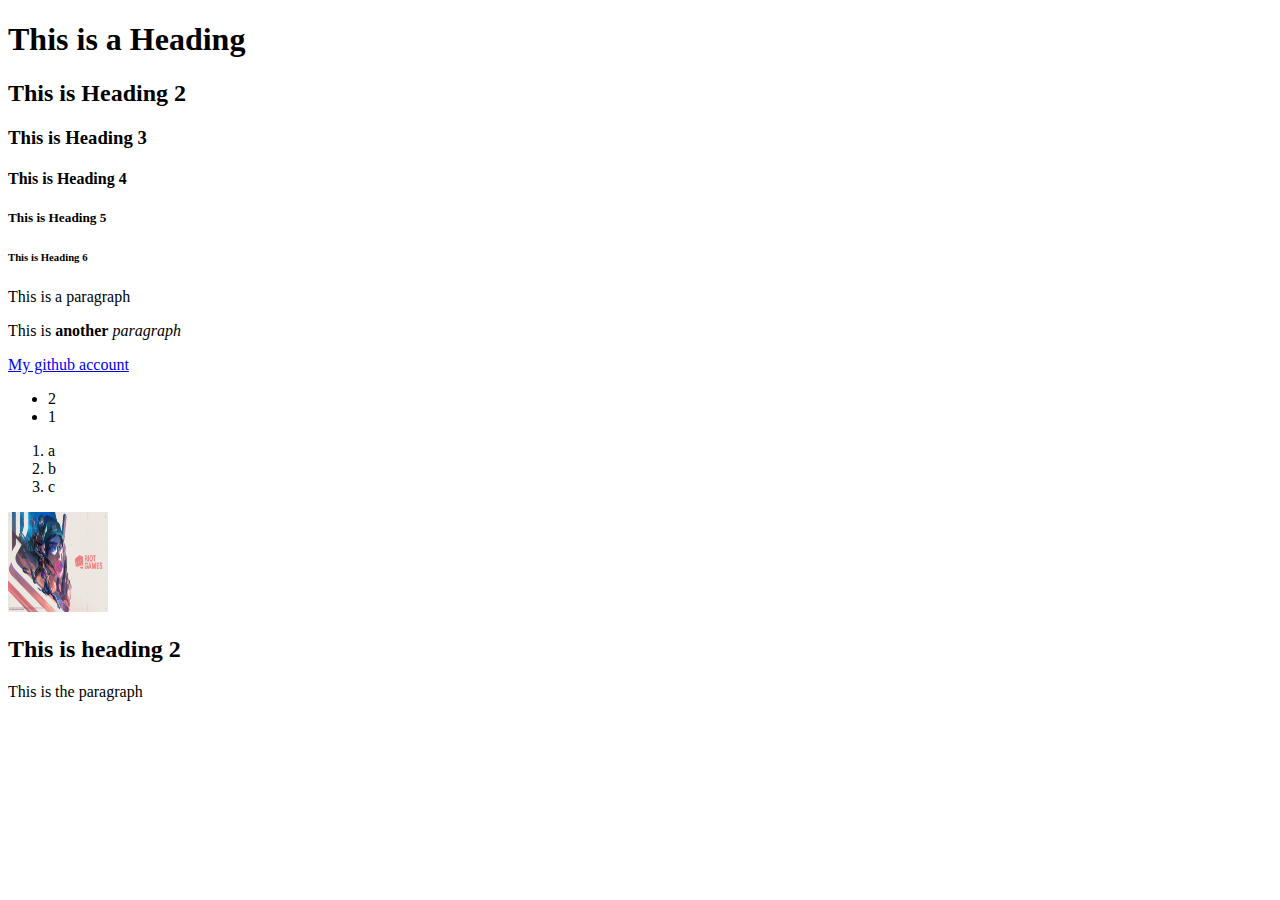
<file: 1. Essential HTML Tags/index.html>
<!DOCTYPE html>
<html lang="en">

<head>
    <meta charset="UTF-8" />
    <meta name="viewport" content="width=device-width, initial-scale=1.0" />

    <!-- TODO 1.1: Add a title to your website -->
    <title>Sample Title</title>
    
</head>

<body>
    <!-- TODO 1.2: Add 6 headers from the largest to the smallest -->
    <h1>This is a Heading</h1>
    <h2>This is Heading 2</h2>
    <h3>This is Heading 3</h3>
    <h4>This is Heading 4</h4>
    <h5>This is Heading 5</h5>
    <h6>This is Heading 6</h6>

    <!-- TODO 1.3: Add a paragraph. Try making the text italic or bold. -->
    <p>This is a paragraph</p>
    <p>This is <strong>another</strong> <em>paragraph</em></p>

    <!-- TODO 1.4: Add a link to your github account -->
    <a href ="https://github.com/bernardjdayao">My github account</a>


    <!-- TODO 1.5: Add an unordered list with 2 items -->
    <ul>
        <li>2</li>
        <li>1</li>
    </ul>

    <!-- TODO 1.6: Add an ordered list with 3 items -->
    <ol>
        <li>a</li>
        <li>b</li>
        <li>c</li>
    </ol>

    <!-- TODO 1.7: Add an image  -->
    <img style = "width:100px;height:100px" src = "loading-screen.png" alt="Test image" />

    <!-- TODO 1.8: Group a header and a paragraph in one tag -->
    <div class = "onetag">
        <h2>This is heading 2</h2>
        <p>This is the paragraph</p>
    </div>
</body>

</html>
</file>
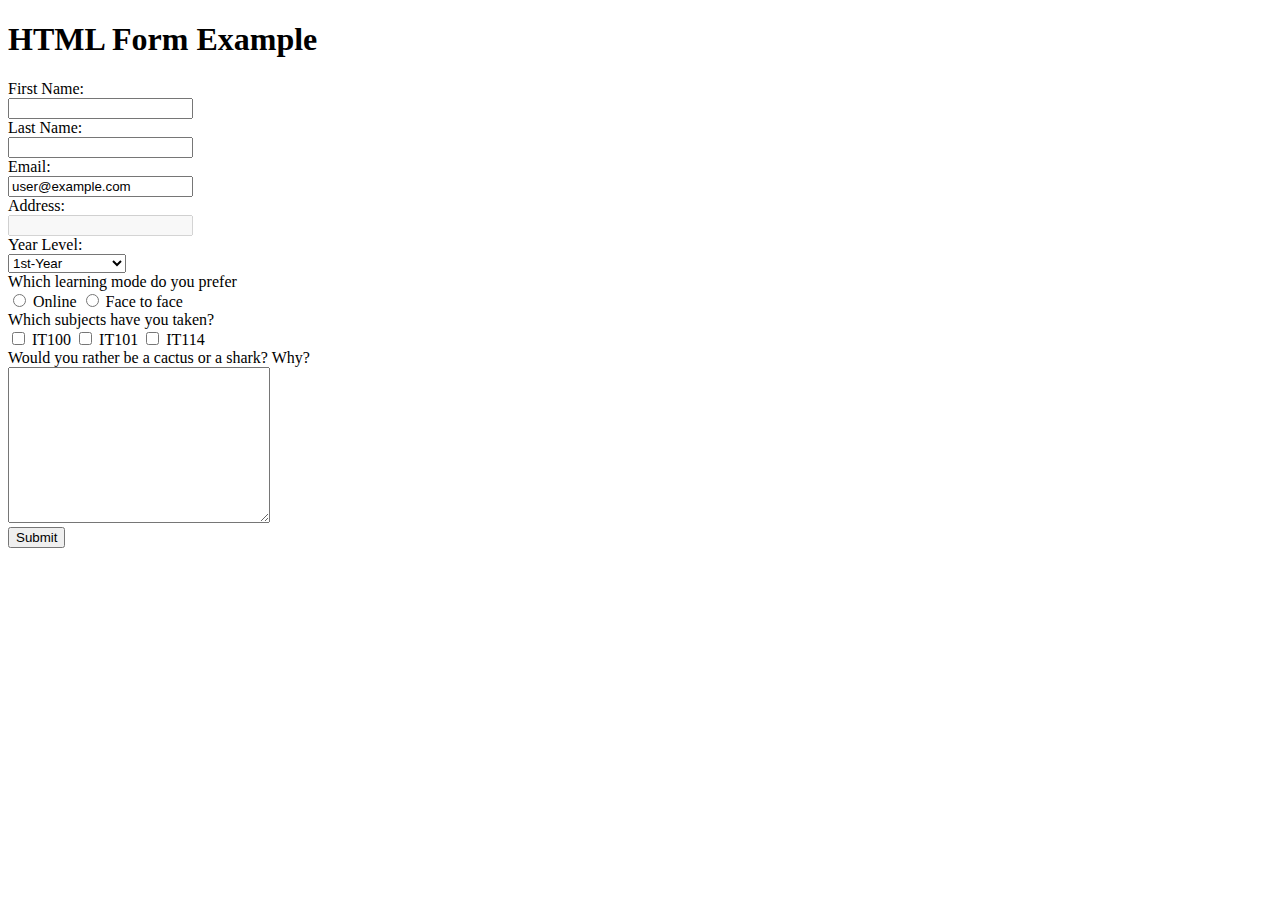
<file: 2. Exploring HTML Form Elements/index.html>
<!DOCTYPE html>
<html>

<head>
    <title>HTML Form Tags</title>
</head>

<body>
    <h1>HTML Form Example</h1>
    <!-- TODO 2.1: Add the container for the form. It should POST to "/submit_form"  -->
    <form action ="/submit_form" method = "post">
    
        <!-- TODO 2.2: Add a first name text field -->
        <label for="fname">First Name:</label><br/>
        <input type="Text" id = "fname" fname="name"><br/>

        <!-- TODO 2.3: Add a last name text field. The field must be required. -->
        <label for="lname">Last Name:</label><br/>
        <input type = "Text" id = "lname" lname="name" required><br/>

        <!-- TODO 2.4: Add an email text field. The field must be read only. -->
        <label for="email">Email:</label><br/>
        <input type="email" id="email" name = "email" value = "user@example.com" readonly></br>

        <!-- TODO 2.5: Add an address text field. The field must be disabled. -->
        <label for="address">Address:</label><br/>
        <input type="text" id="address" name="address" disabled><br/>

        <!-- TODO 2.6: Add a year level dropdown. The inital selected value must be "Select an option", but it must not be a valid selection. -->
        <label for="yearLevel">Year Level:</label><br/>
        <select id="yearLevel" name="yearLevel" required>
            <option value="" disabled selecetd>Select an option</option>
            <option value="1">1st-Year</option>
            <option value="2">2nd-Year</option>
            <option value="3">3rd-Year</option>
            <option value="4">4th-Year</option>
        </select><br/>

        <!-- TODO 2.7: Add radio buttons that ask which learning mode the user prefers -->
        <label for="learningmode">Which learning mode do you prefer</label><br/>
        <input type = "radio" name="learningmode" id="online">
        <label for="online">Online</label>
        <input type="radio" name="learningMode" id="faceToFace">
        <label for="faceToFace">Face to face</label><br/>

        <!-- TODO 2.8: Add check boxes that ask which subjects the user has taken -->
        <label for = "subjectsTaken">Which subjects have you taken?</label><br/>
        <input type="checkbox" name="IT100" id="IT100">
        <label for = "online">IT100</label>
        <input type = "checkbox" name="IT101" id="IT101">
        <label for = "online">IT101</label>
        <input type="checkbox" name="IT114" id="IT114">
        <label for="online">IT114</label> <br/>
        <!-- TODO 2.9: Add a text area that asks the user if they would prefer to be a cactus or a shark -->
        <label for="cactusShark">Would you rather be a cactus or a shark? Why?</label><br/>
        <textarea name="cactusShark" id="cactusShark" cols="30" rows="10"></textarea><br/>
        <!-- TODO 2.10: Add a submit button -->
        <input type="submit" value="Submit">
    </form>
</body>

</html>
</file>
